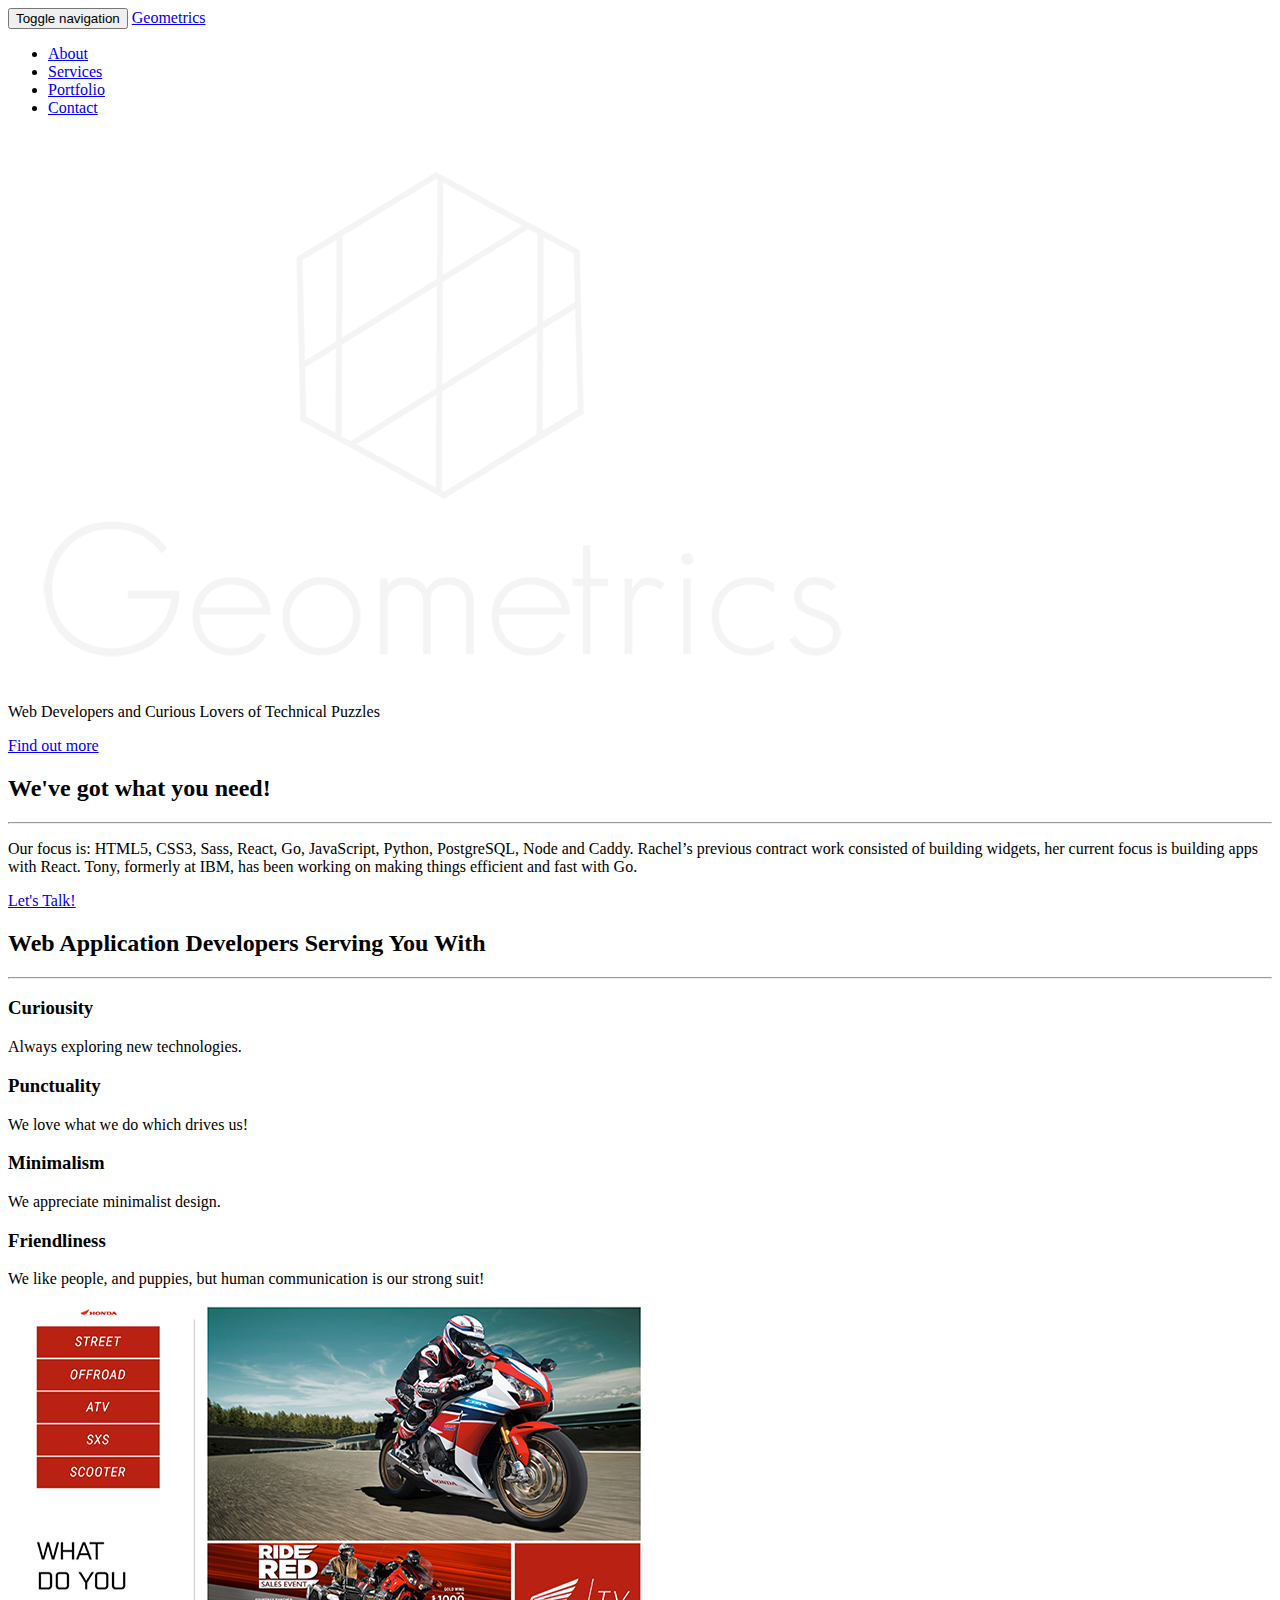
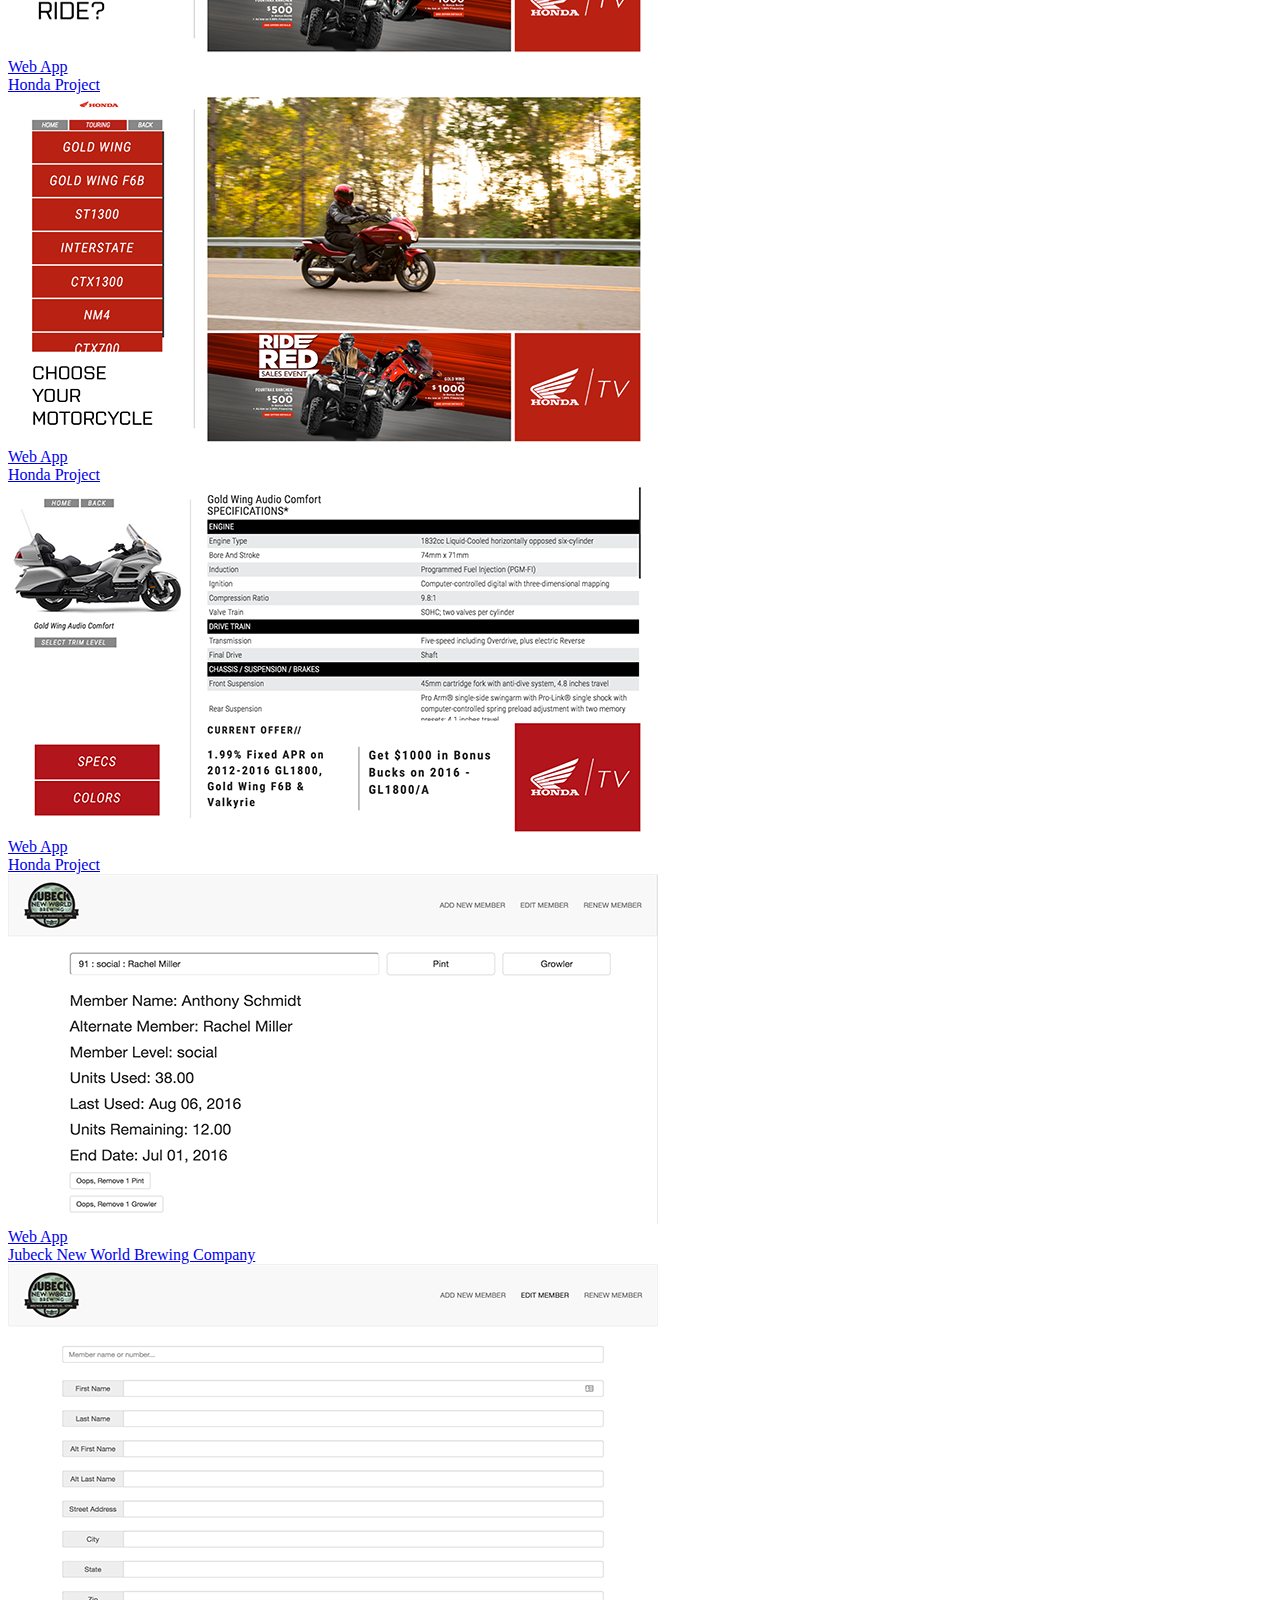
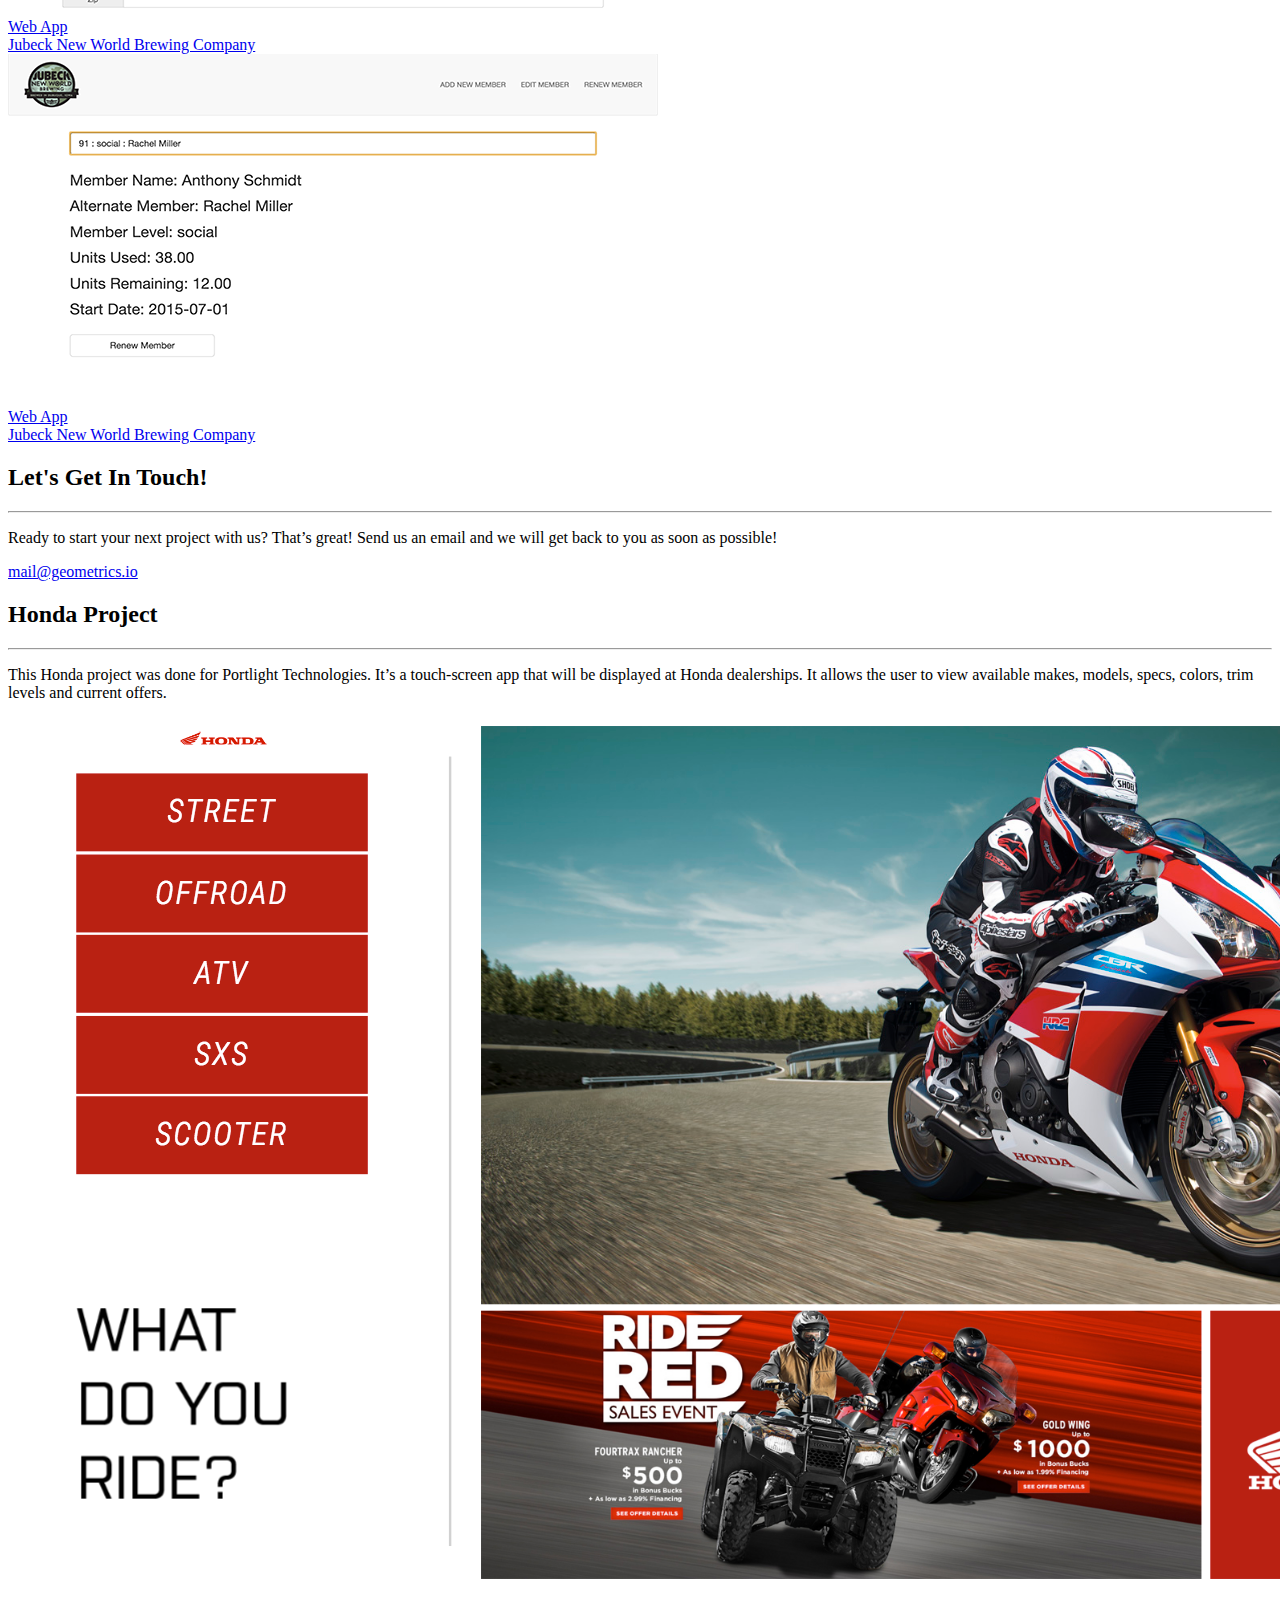
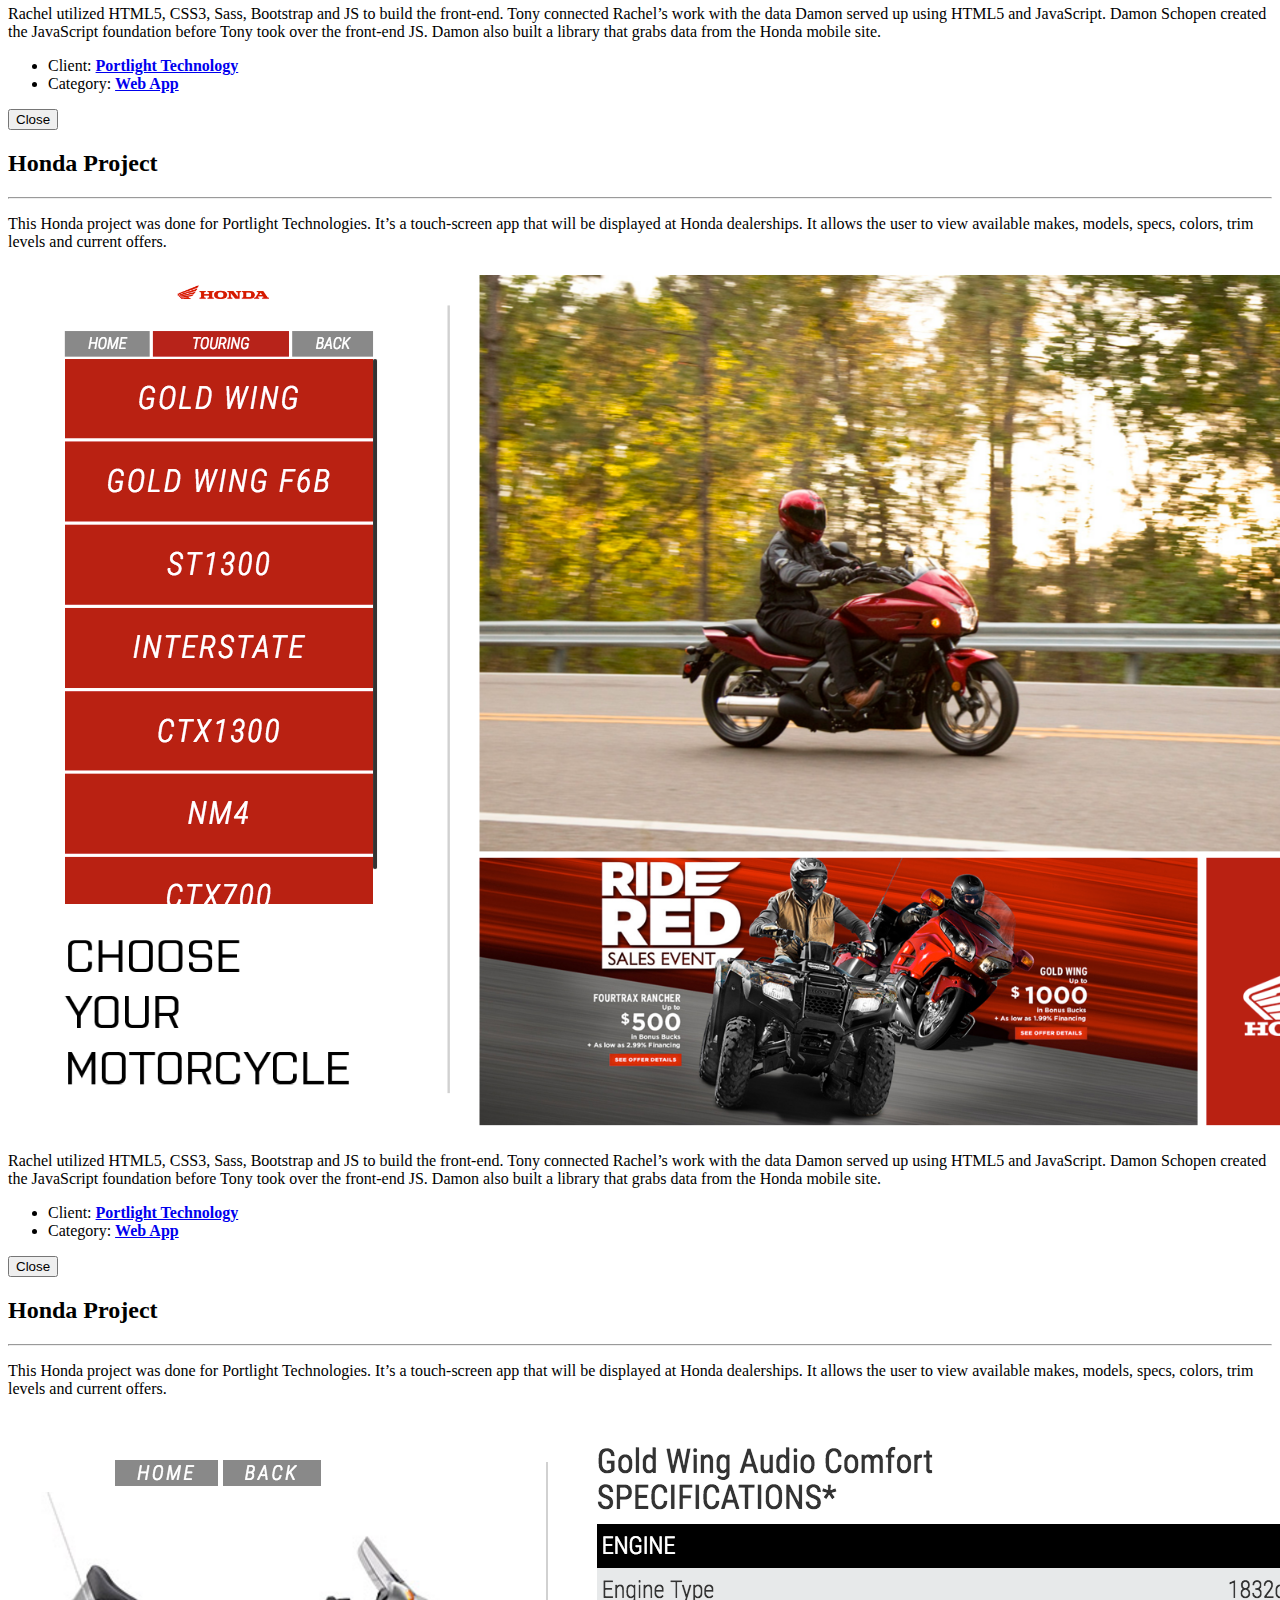
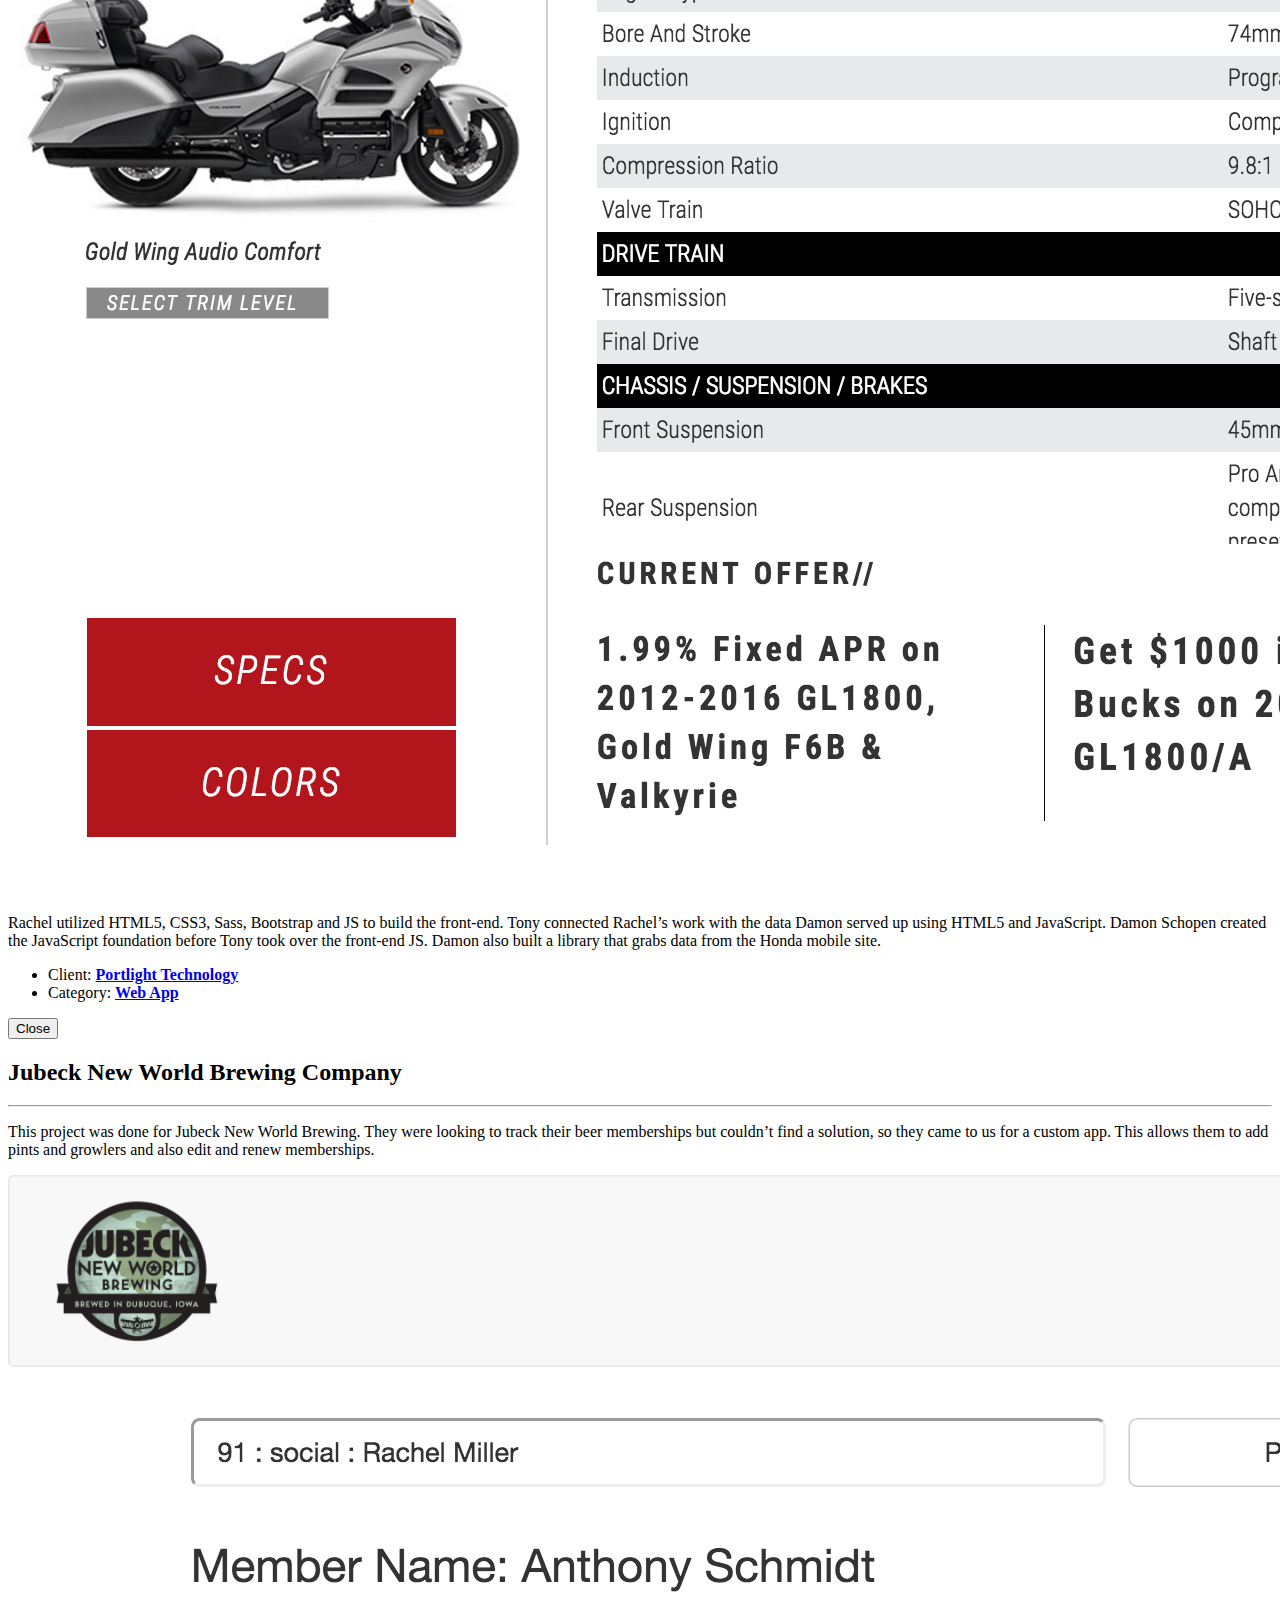
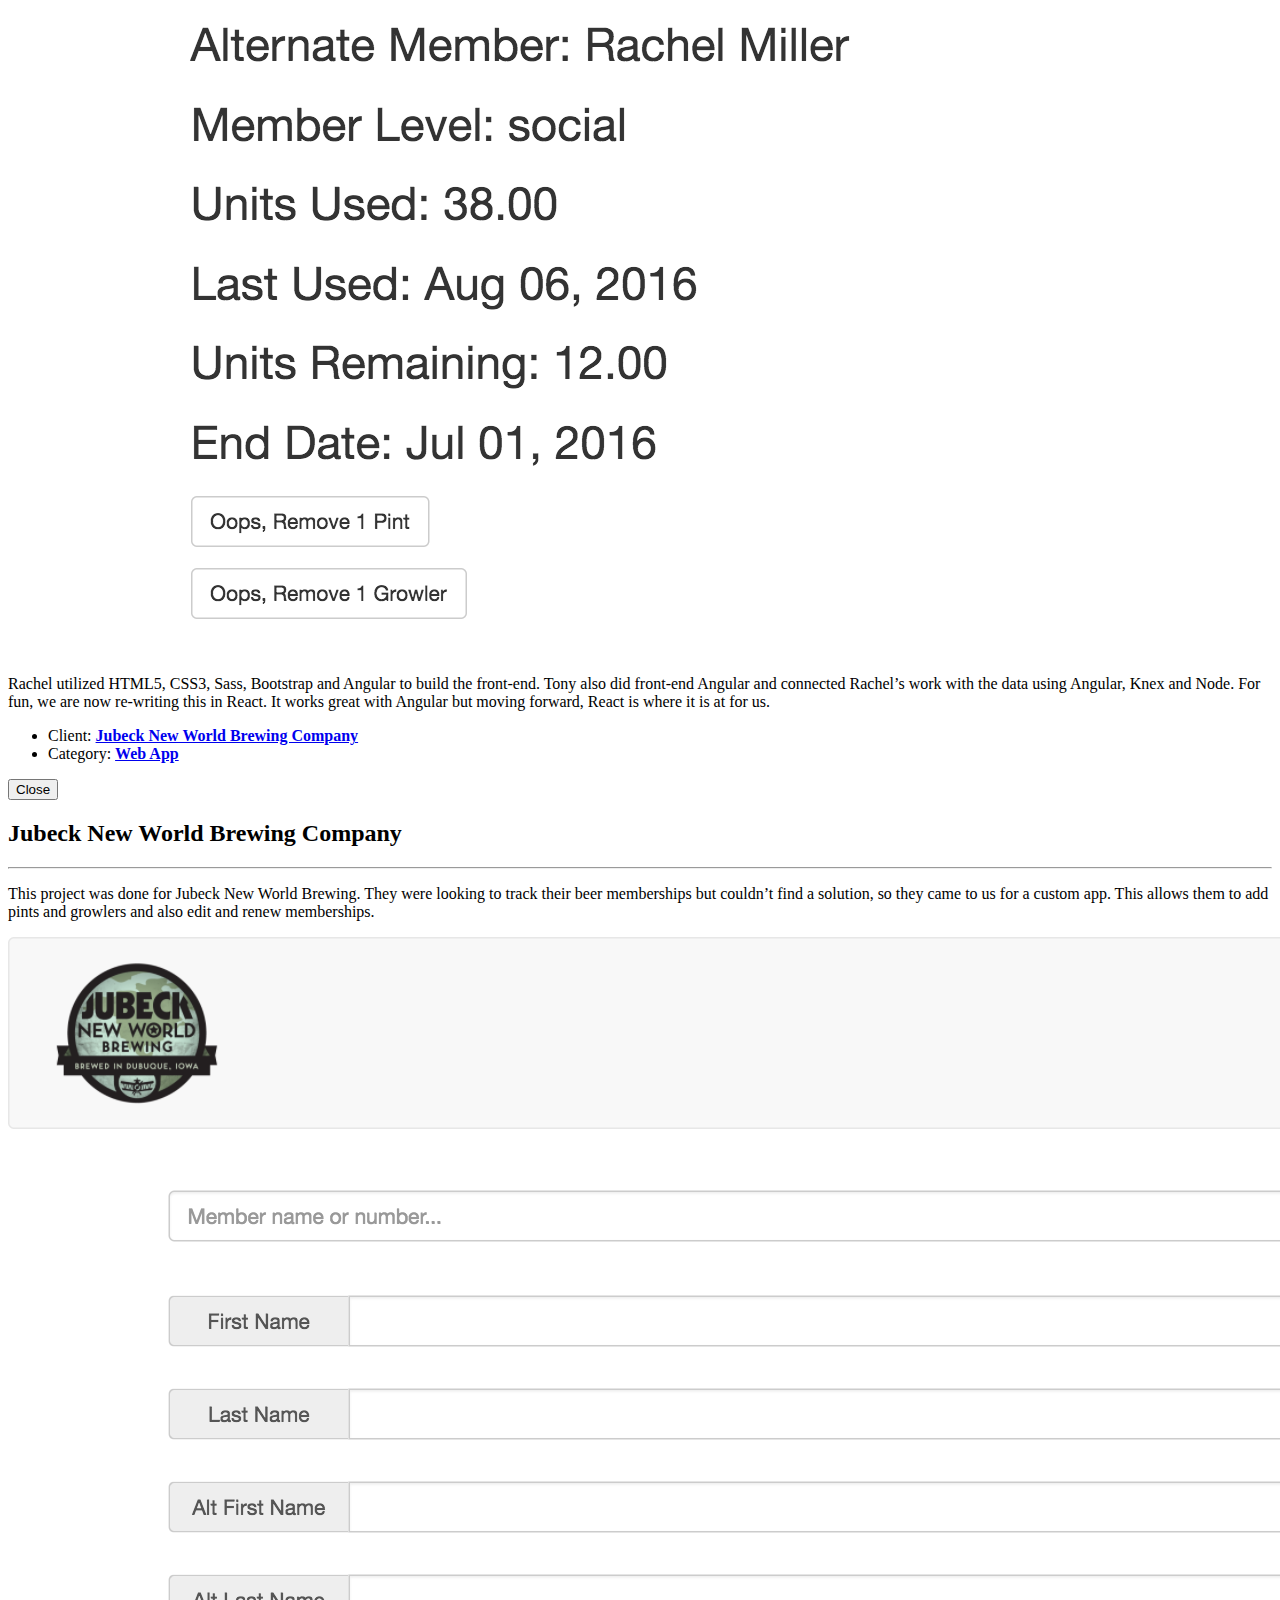
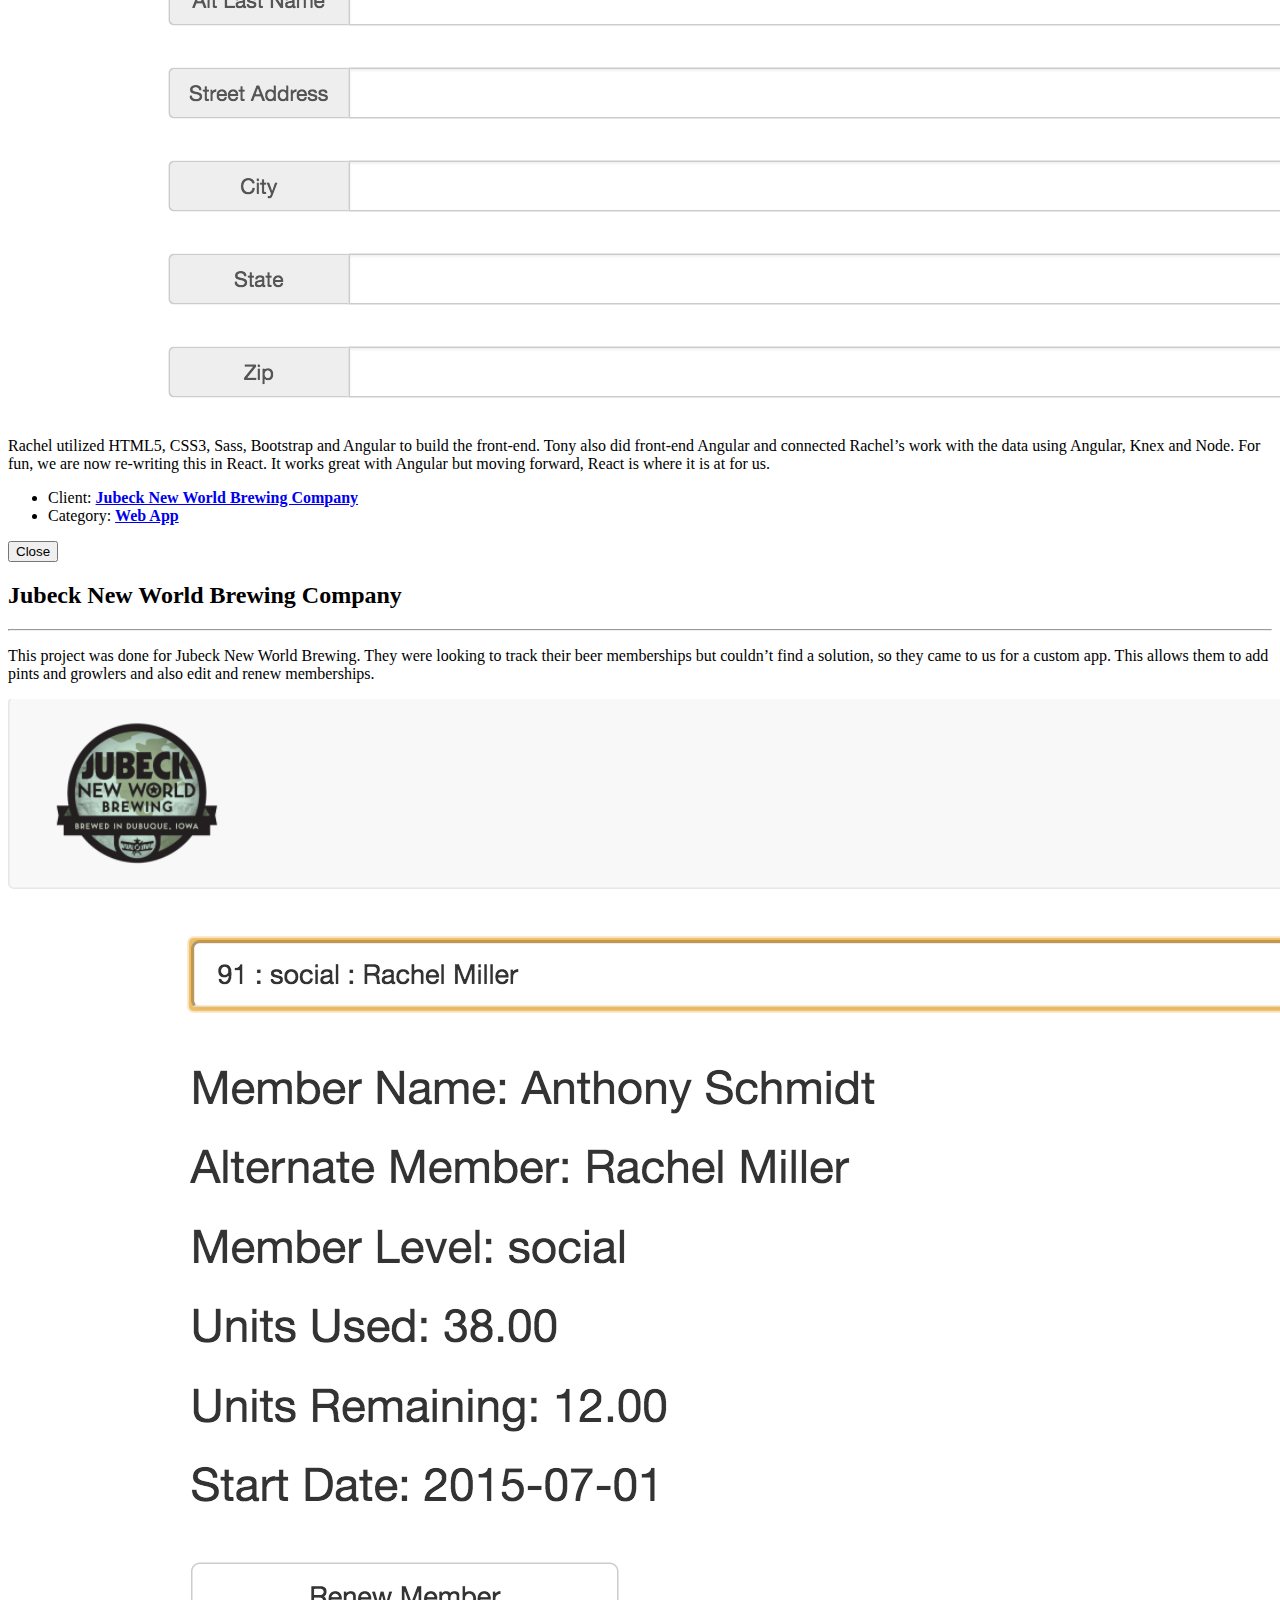
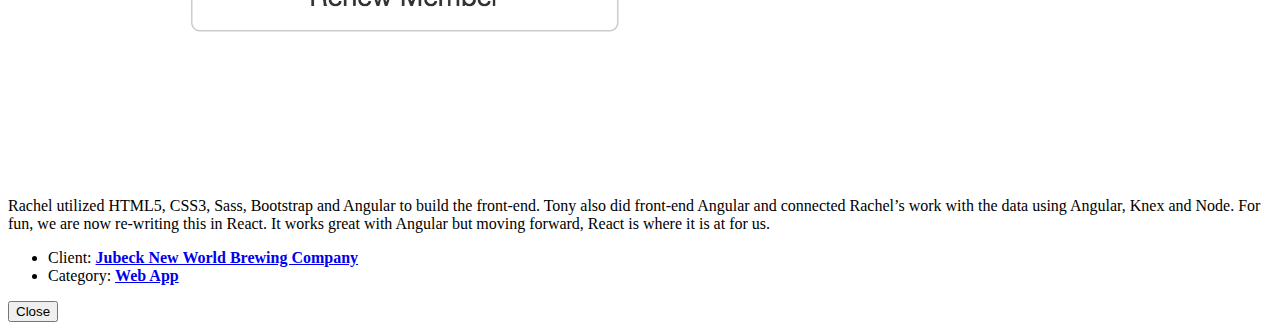
<file: public/index.html>
<!DOCTYPE html>
<html lang="en-us">
    <head>
        <meta charset="utf-8">
<meta http-equiv="X-UA-Compatible" content="IE=edge">
<meta name="viewport" content="width=device-width, initial-scale=1">
<meta name="author" content="Geometrics">
<meta name="description" content="Web Developers and Curious Lovers of Technical Puzzles">
<meta name="generator" content="Hugo 0.18.1" />
<title>Geometrics</title>

<!-- Favicon -->
<link rel="shortcut icon" href="https://dev.geometrics.io/favicon.ico">
<!-- Bootstrap Core CSS -->
<link rel="stylesheet" href="https://dev.geometrics.io/css/bootstrap.min.css" type="text/css">
<!-- Custom Fonts -->
<link href='//fonts.googleapis.com/css?family=Open+Sans:300italic,400italic,600italic,700italic,800italic,400,300,600,700,800' rel='stylesheet' type='text/css'>
<link href='//fonts.googleapis.com/css?family=Merriweather:400,300,300italic,400italic,700,700italic,900,900italic' rel='stylesheet' type='text/css'>
<link rel="stylesheet" href="https://dev.geometrics.io/font-awesome/css/font-awesome.min.css" type="text/css">
<!-- Plugin CSS -->
<link rel="stylesheet" href="https://dev.geometrics.io/css/animate.min.css" type="text/css">
<!-- Custom CSS -->
<link rel="stylesheet" href="https://dev.geometrics.io/css/creative.css" type="text/css">
<link rel="stylesheet" href="https://dev.geometrics.io/css/modals.css" type="text/css">

<!-- HTML5 Shim and Respond.js IE8 support of HTML5 elements and media queries -->
<!-- WARNING: Respond.js doesn't work if you view the page via file:// -->
<!--[if lt IE 9]>
        <script src="https://oss.maxcdn.com/libs/html5shiv/3.7.0/html5shiv.js"></script>
        <script src="https://oss.maxcdn.com/libs/respond.js/1.4.2/respond.min.js"></script>
<![endif]-->

    </head>
    <body id="page-top">
        
            <!-- NAVIGATION -->
<nav id="mainNav" class="navbar navbar-default navbar-fixed-top">
    <div class="container-fluid">
        <!-- Brand and toggle get grouped for better mobile display -->
        <div class="navbar-header">
            <button type="button" class="navbar-toggle collapsed" data-toggle="collapse" data-target="#bs-example-navbar-collapse-1">
                <span class="sr-only">Toggle navigation</span>
                <span class="icon-bar"></span>
                <span class="icon-bar"></span>
                <span class="icon-bar"></span>
            </button>
            
                <a class="navbar-brand page-scroll" href="#page-top">Geometrics</a>
            
        </div>
        <!-- Collect the nav links, forms, and other content for toggling -->
        <div class="collapse navbar-collapse" id="bs-example-navbar-collapse-1">
            <ul class="nav navbar-nav navbar-right">
                
                    <li>
                        <a class="page-scroll" href="#about">About</a>
                    </li>
                
                
                    <li>
                        <a class="page-scroll" href="#services">Services</a>
                    </li>
                
                
                    <li>
                        <a class="page-scroll" href="#portfolio">Portfolio</a>
                    </li>
                
                
                
                    <li>
                        <a class="page-scroll" href="#contact">Contact</a>
                    </li>
                
            </ul>
        </div>
        <!-- /.navbar-collapse -->
    </div>
    <!-- /.container-fluid -->
</nav>

        

        
            <!-- HEADER -->
<header>
    <div class="header-content">
        <div class="header-content-inner">
            <img src="img/logo.png" class="img-responsive" alt="">
            
            
            
                <p>Web Developers and Curious Lovers of Technical Puzzles</p>
            
            
                <a href="#about" class="btn btn-primary btn-xl page-scroll">Find out more</a>
            
        </div>
    </div>
</header>

        

        
            <!-- ABOUT -->
<section class="bg-primary" id="about">
    <div class="container">
        <div class="row">
            <div class="col-lg-8 col-lg-offset-2 text-center">
                
                    <h2 class="section-heading">We&#39;ve got what you need!</h2>
                
                
                    <hr class="light">
                
                
                    <p class="text-faded">Our focus is: HTML5, CSS3, Sass, React, Go, JavaScript, Python, PostgreSQL, Node and Caddy. Rachel&rsquo;s previous contract work consisted of building widgets, her current focus is building apps with React. Tony, formerly at IBM, has been working on making things efficient and fast with Go.</p>
                
                
                    <a href="#contact" class="btn btn-default btn-xl">Let&#39;s Talk!</a>
                
            </div>
        </div>
    </div>
</section>

        

        
            <!-- SERVICES -->
<section id="services">
    
        <div class="container">
            <div class="row">
                <div class="col-lg-12 text-center">
                    <h2 class="section-heading">Web Application Developers Serving You With</h2>
                    <hr class="primary">
                </div>
            </div>
        </div>
    
    <div class="container">
        <div class="row">
            
            <div class="col-lg-3 col-md-6 text-center">
                <div class="service-box">
                    <i class="fa fa-4x fa-diamond wow bounceIn text-primary"></i>
                    <h3>Curiousity</h3>
                    
                        <p class="text-muted">Always exploring new technologies.</p>
                    
                </div>
            </div>
            
            <div class="col-lg-3 col-md-6 text-center">
                <div class="service-box">
                    <i class="fa fa-4x fa-paper-plane wow bounceIn text-primary"></i>
                    <h3>Punctuality</h3>
                    
                        <p class="text-muted">We love what we do which drives us!</p>
                    
                </div>
            </div>
            
            <div class="col-lg-3 col-md-6 text-center">
                <div class="service-box">
                    <i class="fa fa-4x fa-newspaper-o wow bounceIn text-primary"></i>
                    <h3>Minimalism</h3>
                    
                        <p class="text-muted">We appreciate minimalist design.</p>
                    
                </div>
            </div>
            
            <div class="col-lg-3 col-md-6 text-center">
                <div class="service-box">
                    <i class="fa fa-4x fa-heart wow bounceIn text-primary"></i>
                    <h3>Friendliness</h3>
                    
                        <p class="text-muted">We like people, and puppies, but human communication is our strong suit!</p>
                    
                </div>
            </div>
            
        </div>
    </div>
</section>

        

        
            <section class="no-padding" id="portfolio">
    <div class="container-fluid">
        <div class="row no-gutter">
            
                <div class="col-lg-4 col-sm-6">
                    <a href="#portfolioModal1" class="portfolio-box portfolio-link" data-toggle="modal">
                        <img src="img/portfolio/honda/1_segment.png" class="img-responsive" alt="">
                        
                            <div class="portfolio-box-caption">
                                <div class="portfolio-box-caption-content">
                                    
                                        <div class="project-category text-faded">
                                            Web App
                                        </div>
                                    
                                    
                                        <div class="project-name">
                                            Honda Project
                                        </div>
                                    
                                </div>
                            </div>
                        
                    </a>
                </div>
            
                <div class="col-lg-4 col-sm-6">
                    <a href="#portfolioModal2" class="portfolio-box portfolio-link" data-toggle="modal">
                        <img src="img/portfolio/honda/3_model.png" class="img-responsive" alt="">
                        
                            <div class="portfolio-box-caption">
                                <div class="portfolio-box-caption-content">
                                    
                                        <div class="project-category text-faded">
                                            Web App
                                        </div>
                                    
                                    
                                        <div class="project-name">
                                            Honda Project
                                        </div>
                                    
                                </div>
                            </div>
                        
                    </a>
                </div>
            
                <div class="col-lg-4 col-sm-6">
                    <a href="#portfolioModal4" class="portfolio-box portfolio-link" data-toggle="modal">
                        <img src="img/portfolio/honda/4_specs.png" class="img-responsive" alt="">
                        
                            <div class="portfolio-box-caption">
                                <div class="portfolio-box-caption-content">
                                    
                                        <div class="project-category text-faded">
                                            Web App
                                        </div>
                                    
                                    
                                        <div class="project-name">
                                            Honda Project
                                        </div>
                                    
                                </div>
                            </div>
                        
                    </a>
                </div>
            
                <div class="col-lg-4 col-sm-6">
                    <a href="#portfolioModal6" class="portfolio-box portfolio-link" data-toggle="modal">
                        <img src="img/portfolio/jubeck-angular/1_add.png" class="img-responsive" alt="">
                        
                            <div class="portfolio-box-caption">
                                <div class="portfolio-box-caption-content">
                                    
                                        <div class="project-category text-faded">
                                            Web App
                                        </div>
                                    
                                    
                                        <div class="project-name">
                                            Jubeck New World Brewing Company
                                        </div>
                                    
                                </div>
                            </div>
                        
                    </a>
                </div>
            
                <div class="col-lg-4 col-sm-6">
                    <a href="#portfolioModal7" class="portfolio-box portfolio-link" data-toggle="modal">
                        <img src="img/portfolio/jubeck-angular/2_edit.png" class="img-responsive" alt="">
                        
                            <div class="portfolio-box-caption">
                                <div class="portfolio-box-caption-content">
                                    
                                        <div class="project-category text-faded">
                                            Web App
                                        </div>
                                    
                                    
                                        <div class="project-name">
                                            Jubeck New World Brewing Company
                                        </div>
                                    
                                </div>
                            </div>
                        
                    </a>
                </div>
            
                <div class="col-lg-4 col-sm-6">
                    <a href="#portfolioModal8" class="portfolio-box portfolio-link" data-toggle="modal">
                        <img src="img/portfolio/jubeck-angular/3_renew.png" class="img-responsive" alt="">
                        
                            <div class="portfolio-box-caption">
                                <div class="portfolio-box-caption-content">
                                    
                                        <div class="project-category text-faded">
                                            Web App
                                        </div>
                                    
                                    
                                        <div class="project-name">
                                            Jubeck New World Brewing Company
                                        </div>
                                    
                                </div>
                            </div>
                        
                    </a>
                </div>
            
        </div>
    </div>
</section>

        

        

        

        
            <!-- CONTACT -->
<section id="contact">
    <div class="container">
        <div class="row">
            <div class="col-lg-8 col-lg-offset-2 text-center">
                
                    <h2 class="section-heading">Let&#39;s Get In Touch!</h2>
                
                
                    <hr class="primary">
                
                
                    <p>Ready to start your next project with us? That&rsquo;s great! Send us an email and we will get back to you as soon as possible!</p>
                
            </div>
            
            
                <div class="
                
                    col-lg-8 col-lg-offset-2
                
                 text-center">
                    <i class="fa fa-envelope-o fa-3x wow bounceIn" data-wow-delay=".1s"></i>
                    <p><a href="mailto:mail@geometrics.io">mail@geometrics.io</a></p>
                </div>
            
        </div>
    </div>
</section>

        

        
            <!-- Portfolio Modals -->

<div class="portfolio-modal modal fade" id="portfolioModal1" tabindex="-1" role="dialog" aria-hidden="true">
    <div class="modal-content">
        <div class="close-modal" data-dismiss="modal">
            <div class="lr">
                <div class="rl">
                </div>
            </div>
        </div>
        <div class="container">
            <div class="row">
                <div class="col-lg-10 col-lg-offset-1">
                    <div class="modal-body">
                        
                            <h2>Honda Project</h2>
                        
                        
                            <hr class="star-primary">
                        
                        
                        <p>This Honda project was done for Portlight Technologies. It&rsquo;s a touch-screen app that will be displayed at Honda dealerships. It allows the user to view available makes, models, specs, colors, trim levels and current offers.</p>
                        
                        <img src="img/portfolio/lg/honda/1_segment.png" class="img-responsive img-centered" alt="">
                        
                        <p>Rachel utilized HTML5, CSS3, Sass, Bootstrap and JS to build the front-end. Tony connected Rachel&rsquo;s work with the data Damon served up using HTML5 and JavaScript. Damon Schopen created the JavaScript foundation before Tony took over the front-end JS. Damon also built a library that grabs data from the Honda mobile site.</p>
                        
                        
                            <ul class="list-inline item-details">
                                
                                    <li>Client: 
                                        <strong><a href="https://www.portlighttechnology.com">Portlight Technology</a></strong>
                                    </li>
                                
                                
                                
                                    <li>Category: 
                                        <strong><a href="#">Web App</a></strong>
                                    </li>
                                
                            </ul>
                        
                        
                            <button type="button" class="btn btn-default" data-dismiss="modal"><i class="fa fa-times"></i>Close</button>
                        
                    </div>
                </div>
            </div>
        </div>
    </div>
</div>

<div class="portfolio-modal modal fade" id="portfolioModal2" tabindex="-1" role="dialog" aria-hidden="true">
    <div class="modal-content">
        <div class="close-modal" data-dismiss="modal">
            <div class="lr">
                <div class="rl">
                </div>
            </div>
        </div>
        <div class="container">
            <div class="row">
                <div class="col-lg-10 col-lg-offset-1">
                    <div class="modal-body">
                        
                            <h2>Honda Project</h2>
                        
                        
                            <hr class="star-primary">
                        
                        
                        <p>This Honda project was done for Portlight Technologies. It&rsquo;s a touch-screen app that will be displayed at Honda dealerships. It allows the user to view available makes, models, specs, colors, trim levels and current offers.</p>
                        
                        <img src="img/portfolio/lg/honda/3_model.png" class="img-responsive img-centered" alt="">
                        
                        <p>Rachel utilized HTML5, CSS3, Sass, Bootstrap and JS to build the front-end. Tony connected Rachel&rsquo;s work with the data Damon served up using HTML5 and JavaScript. Damon Schopen created the JavaScript foundation before Tony took over the front-end JS. Damon also built a library that grabs data from the Honda mobile site.</p>
                        
                        
                            <ul class="list-inline item-details">
                                
                                    <li>Client: 
                                        <strong><a href="https://www.portlighttechnology.com">Portlight Technology</a></strong>
                                    </li>
                                
                                
                                
                                    <li>Category: 
                                        <strong><a href="#">Web App</a></strong>
                                    </li>
                                
                            </ul>
                        
                        
                            <button type="button" class="btn btn-default" data-dismiss="modal"><i class="fa fa-times"></i>Close</button>
                        
                    </div>
                </div>
            </div>
        </div>
    </div>
</div>

<div class="portfolio-modal modal fade" id="portfolioModal4" tabindex="-1" role="dialog" aria-hidden="true">
    <div class="modal-content">
        <div class="close-modal" data-dismiss="modal">
            <div class="lr">
                <div class="rl">
                </div>
            </div>
        </div>
        <div class="container">
            <div class="row">
                <div class="col-lg-10 col-lg-offset-1">
                    <div class="modal-body">
                        
                            <h2>Honda Project</h2>
                        
                        
                            <hr class="star-primary">
                        
                        
                        <p>This Honda project was done for Portlight Technologies. It&rsquo;s a touch-screen app that will be displayed at Honda dealerships. It allows the user to view available makes, models, specs, colors, trim levels and current offers.</p>
                        
                        <img src="img/portfolio/lg/honda/4_specs.png" class="img-responsive img-centered" alt="">
                        
                        <p>Rachel utilized HTML5, CSS3, Sass, Bootstrap and JS to build the front-end. Tony connected Rachel&rsquo;s work with the data Damon served up using HTML5 and JavaScript. Damon Schopen created the JavaScript foundation before Tony took over the front-end JS. Damon also built a library that grabs data from the Honda mobile site.</p>
                        
                        
                            <ul class="list-inline item-details">
                                
                                    <li>Client: 
                                        <strong><a href="https://www.portlighttechnology.com">Portlight Technology</a></strong>
                                    </li>
                                
                                
                                
                                    <li>Category: 
                                        <strong><a href="#">Web App</a></strong>
                                    </li>
                                
                            </ul>
                        
                        
                            <button type="button" class="btn btn-default" data-dismiss="modal"><i class="fa fa-times"></i>Close</button>
                        
                    </div>
                </div>
            </div>
        </div>
    </div>
</div>

<div class="portfolio-modal modal fade" id="portfolioModal6" tabindex="-1" role="dialog" aria-hidden="true">
    <div class="modal-content">
        <div class="close-modal" data-dismiss="modal">
            <div class="lr">
                <div class="rl">
                </div>
            </div>
        </div>
        <div class="container">
            <div class="row">
                <div class="col-lg-10 col-lg-offset-1">
                    <div class="modal-body">
                        
                            <h2>Jubeck New World Brewing Company</h2>
                        
                        
                            <hr class="star-primary">
                        
                        
                        <p>This project was done for Jubeck New World Brewing. They were looking to track their beer memberships but couldn&rsquo;t find a solution, so they came to us for a custom app. This allows them to add pints and growlers and also edit and renew memberships.</p>
                        
                        <img src="img/portfolio/lg/jubeck-angular/1_add.png" class="img-responsive img-centered" alt="">
                        
                        <p>Rachel utilized HTML5, CSS3, Sass, Bootstrap and Angular to build the front-end. Tony also did front-end Angular and connected Rachel&rsquo;s work with the data using Angular, Knex and Node. For fun, we are now re-writing this in React. It works great with Angular but moving forward, React is where it is at for us.</p>
                        
                        
                            <ul class="list-inline item-details">
                                
                                    <li>Client: 
                                        <strong><a href="http://www.jubeckbrewing.com">Jubeck New World Brewing Company</a></strong>
                                    </li>
                                
                                
                                
                                    <li>Category: 
                                        <strong><a href="#">Web App</a></strong>
                                    </li>
                                
                            </ul>
                        
                        
                            <button type="button" class="btn btn-default" data-dismiss="modal"><i class="fa fa-times"></i>Close</button>
                        
                    </div>
                </div>
            </div>
        </div>
    </div>
</div>

<div class="portfolio-modal modal fade" id="portfolioModal7" tabindex="-1" role="dialog" aria-hidden="true">
    <div class="modal-content">
        <div class="close-modal" data-dismiss="modal">
            <div class="lr">
                <div class="rl">
                </div>
            </div>
        </div>
        <div class="container">
            <div class="row">
                <div class="col-lg-10 col-lg-offset-1">
                    <div class="modal-body">
                        
                            <h2>Jubeck New World Brewing Company</h2>
                        
                        
                            <hr class="star-primary">
                        
                        
                        <p>This project was done for Jubeck New World Brewing. They were looking to track their beer memberships but couldn&rsquo;t find a solution, so they came to us for a custom app. This allows them to add pints and growlers and also edit and renew memberships.</p>
                        
                        <img src="img/portfolio/lg/jubeck-angular/2_edit.png" class="img-responsive img-centered" alt="">
                        
                        <p>Rachel utilized HTML5, CSS3, Sass, Bootstrap and Angular to build the front-end. Tony also did front-end Angular and connected Rachel&rsquo;s work with the data using Angular, Knex and Node. For fun, we are now re-writing this in React. It works great with Angular but moving forward, React is where it is at for us.</p>
                        
                        
                            <ul class="list-inline item-details">
                                
                                    <li>Client: 
                                        <strong><a href="http://www.jubeckbrewing.com">Jubeck New World Brewing Company</a></strong>
                                    </li>
                                
                                
                                
                                    <li>Category: 
                                        <strong><a href="#">Web App</a></strong>
                                    </li>
                                
                            </ul>
                        
                        
                            <button type="button" class="btn btn-default" data-dismiss="modal"><i class="fa fa-times"></i>Close</button>
                        
                    </div>
                </div>
            </div>
        </div>
    </div>
</div>

<div class="portfolio-modal modal fade" id="portfolioModal8" tabindex="-1" role="dialog" aria-hidden="true">
    <div class="modal-content">
        <div class="close-modal" data-dismiss="modal">
            <div class="lr">
                <div class="rl">
                </div>
            </div>
        </div>
        <div class="container">
            <div class="row">
                <div class="col-lg-10 col-lg-offset-1">
                    <div class="modal-body">
                        
                            <h2>Jubeck New World Brewing Company</h2>
                        
                        
                            <hr class="star-primary">
                        
                        
                        <p>This project was done for Jubeck New World Brewing. They were looking to track their beer memberships but couldn&rsquo;t find a solution, so they came to us for a custom app. This allows them to add pints and growlers and also edit and renew memberships.</p>
                        
                        <img src="img/portfolio/lg/jubeck-angular/3_renew.png" class="img-responsive img-centered" alt="">
                        
                        <p>Rachel utilized HTML5, CSS3, Sass, Bootstrap and Angular to build the front-end. Tony also did front-end Angular and connected Rachel&rsquo;s work with the data using Angular, Knex and Node. For fun, we are now re-writing this in React. It works great with Angular but moving forward, React is where it is at for us.</p>
                        
                        
                            <ul class="list-inline item-details">
                                
                                    <li>Client: 
                                        <strong><a href="http://www.jubeckbrewing.com">Jubeck New World Brewing Company</a></strong>
                                    </li>
                                
                                
                                
                                    <li>Category: 
                                        <strong><a href="#">Web App</a></strong>
                                    </li>
                                
                            </ul>
                        
                        
                            <button type="button" class="btn btn-default" data-dismiss="modal"><i class="fa fa-times"></i>Close</button>
                        
                    </div>
                </div>
            </div>
        </div>
    </div>
</div>


        

        <!-- jQuery -->
<script src="https://dev.geometrics.io/js/jquery.js"></script>
<!-- Bootstrap Core JavaScript -->
<script src="https://dev.geometrics.io/js/bootstrap.min.js"></script>
<!-- Plugin JavaScript -->
<script src="https://dev.geometrics.io/js/jquery.easing.min.js"></script>
<script src="https://dev.geometrics.io/js/jquery.fittext.js"></script>
<script src="https://dev.geometrics.io/js/wow.min.js"></script>

<!-- Custom Theme JavaScript -->
<script src="https://dev.geometrics.io/js/creative.js"></script>


        
    </body>
</html>
</file>
